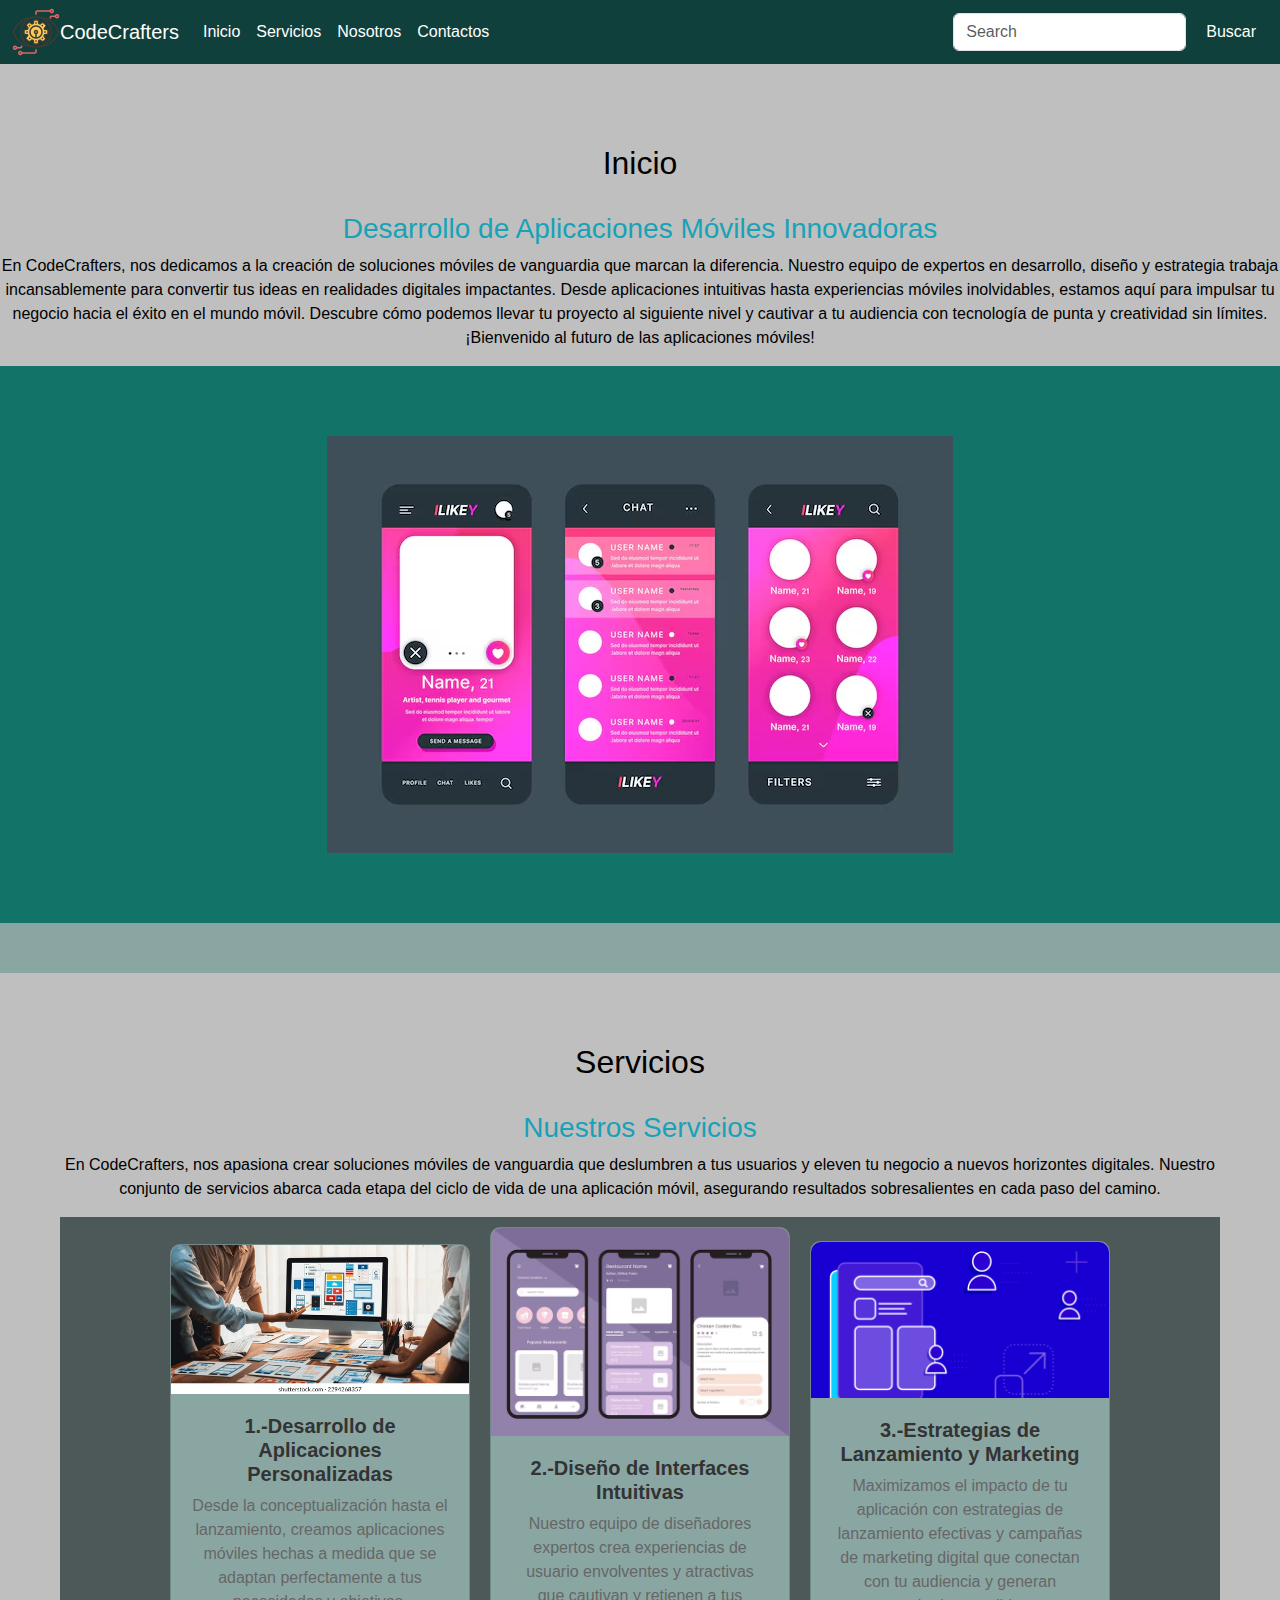
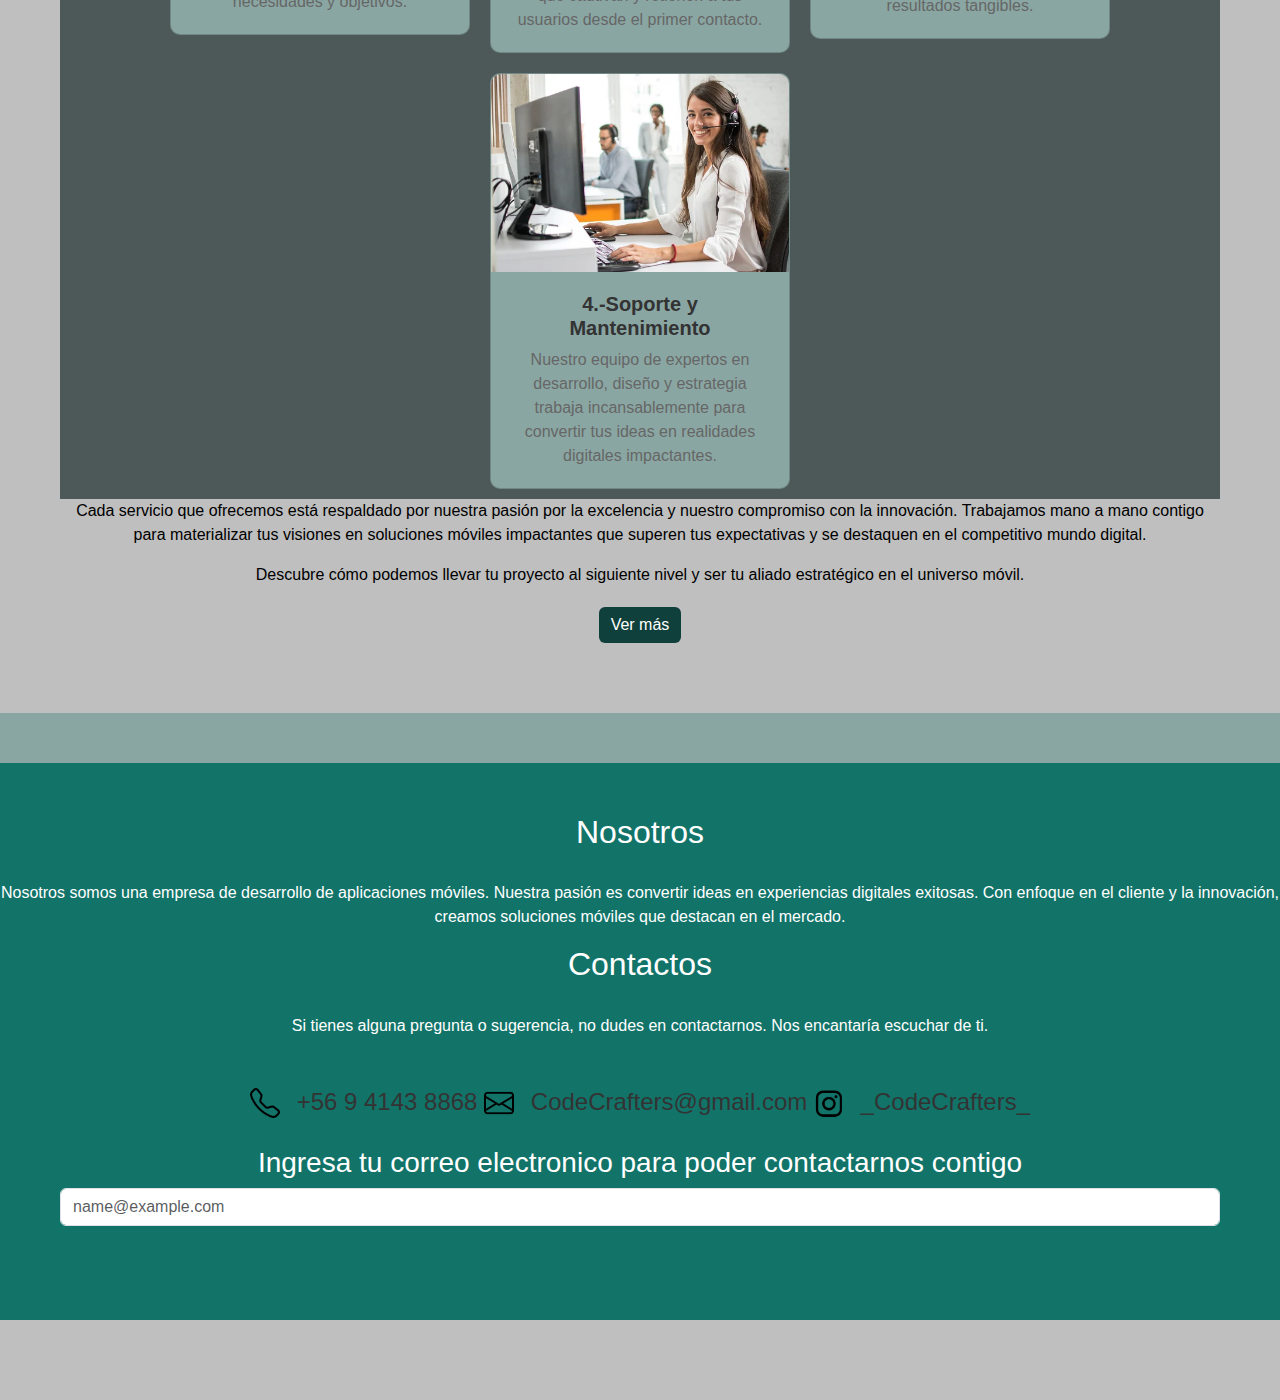
<file: index.html>
<!DOCTYPE html>
<html lang="en">
<head>
    <meta charset="UTF-8">
    <meta name="viewport" content="width=device-width, initial-scale=1.0">
    <link href="https://cdn.jsdelivr.net/npm/bootstrap@5.3.3/dist/css/bootstrap.min.css" rel="stylesheet" integrity="sha384-QWTKZyjpPEjISv5WaRU9OFeRpok6YctnYmDr5pNlyT2bRjXh0JMhjY6hW+ALEwIH" crossorigin="anonymous">
    <script src="https://cdn.jsdelivr.net/npm/bootstrap@5.3.3/dist/js/bootstrap.bundle.min.js" integrity="sha384-YvpcrYf0tY3lHB60NNkmXc5s9fDVZLESaAA55NDzOxhy9GkcIdslK1eN7N6jIeHz" crossorigin="anonymous"></script>
    <link rel="stylesheet" href="css/estilos.css">
    <title>CodeCrafters</title>
</head>
<body>
    <!--en la classe head se encuentra la barra de navegacion-->
    <div class="head">
        <nav class="navbar navbar-expand-lg">
            <div class="container-fluid">
                <div class="logo">
                    <img src="img/logo1.png" href="logo">
                </div>
                  <a class="navbar-brand"style="color:white" href="#">CodeCrafters</a>
                <div class="collapse navbar-collapse" id="navbarTogglerDemo03">
                    <ul class="navbar-nav me-auto mb-2 mb-lg-0">
                      <li class="nav-item">
                        <a class="nav-link" aria-current="page" href="#">Inicio</a>
                      </li>
                      <li class="nav-item">
                        <a class="nav-link" href="#">Servicios</a>
                      </li>
                      <li class="nav-item">
                        <a class="nav-link" href="#">Nosotros</a>
                      </li>
                      <li class="nav-item">
                        <a class="nav-link" href="#">Contactos</a>
                      </li>
                    </ul>
                    <form class="d-flex" role="search">
                      <input class="form-control me-2" type="search" placeholder="Search" aria-label="Search">
                      <button class="btn btn-outline-success" type="submit">Buscar</button>
                    </form>
                </div>
            </div>
        </nav>
    </div>
        
    <!--En header va todo la descripcionde la pagina como inicio ,servicios , etc -->
    <header class="contetn header">
        <h2 class="title">Inicio</h2">
            <p class="descripcion">
                <h3 class="subtitulo">Desarrollo de Aplicaciones Móviles Innovadoras</h3>
                En CodeCrafters, nos dedicamos a la creación de soluciones móviles de vanguardia que marcan la diferencia.
                 Nuestro equipo de expertos en desarrollo, diseño y estrategia trabaja incansablemente para convertir
                tus ideas en realidades digitales impactantes.
                Desde aplicaciones intuitivas hasta experiencias móviles inolvidables,
                estamos aquí para impulsar tu negocio hacia el éxito en el mundo móvil. 
                Descubre cómo podemos llevar tu proyecto al siguiente nivel y cautivar a tu audiencia con tecnología
                de punta y creatividad sin límites.
                <p>¡Bienvenido al futuro de las aplicaciones móviles!</p>
                
            </p>
            <!--carrusel-->
            <div class="section1">
                <div class="container">
                    <div id="carouselExampleSlidesOnly" class="carousel slide" data-bs-ride="carousel">
                        <div class="carousel-inner">
                            <div class="carousel-item active">
                            <img src="img/1.jpg" class="d-block" alt="img1">
                        </div>
                        <div class="carousel-item">
                            <img src="img/2.jpg" class="d-block" alt="img2">
                        </div>
                        <div class="carousel-item">
                            <img src="img/3.jpg" class="d-block" alt="img3">
                        </div>
                        </div>
                    </div>
                </div>
            </div>    
        </h2>
        <div class="section2">
            <section class="services">
                <div class="container">
                    <h2 class="title">Servicios</h2>
                    <p class="descripcion">
                        <h3 class="subtitulo">Nuestros Servicios</h3>
                        <p>En CodeCrafters, nos apasiona crear soluciones móviles de vanguardia que deslumbren a tus usuarios y eleven tu
                        negocio a nuevos horizontes digitales. Nuestro conjunto de servicios abarca cada etapa del ciclo de vida 
                        de una aplicación móvil, asegurando resultados sobresalientes en cada paso del camino.</p>
                    </p>
                    <!-- Cartas de servicios -->
                    <div class="card-container">
                        <div class="card">
                            <img src="img/card1.jpg" class="card-img-top" alt="Card 1">
                            <div class="card-body">
                                <h5 class="card-title">1.-Desarrollo de Aplicaciones Personalizadas</h5>
                                <p class="card-text">Desde la conceptualización hasta el lanzamiento, creamos aplicaciones móviles hechas a medida que se adaptan perfectamente a tus necesidades y objetivos.</p>
                            </div>
                        </div>
                        <div class="card">
                            <img src="img/card2.jpg" class="card-img-top" alt="Card 2">
                            <div class="card-body">
                                <h5 class="card-title">2.-Diseño de Interfaces Intuitivas</h5>
                                <p class="card-text">Nuestro equipo de diseñadores expertos crea experiencias de usuario envolventes y atractivas que cautivan y retienen a tus usuarios desde el primer contacto.</p>
                            </div>
                        </div>
                        <div class="card">
                            <img src="img/card3.jpg" class="card-img-top" alt="Card 3">
                            <div class="card-body">
                                <h5 class="card-title">3.-Estrategias de Lanzamiento y Marketing</h5>
                                <p class="card-text">Maximizamos el impacto de tu aplicación con estrategias de lanzamiento efectivas y campañas de marketing digital que conectan con tu audiencia y generan resultados tangibles.</p>
                            </div>
                        </div>
                        <div class="card">
                            <img src="img/card4.jpg" class="card-img-top" alt="Card 4">
                            <div class="card-body">
                                <h5 class="card-title">4.-Soporte y Mantenimiento</h5>
                                <p class="card-text">Nuestro equipo de expertos en desarrollo, diseño y estrategia trabaja incansablemente para convertir tus ideas en realidades digitales impactantes.</p>
                            </div>
                        </div>
                    </div>
                    <p>Cada servicio que ofrecemos está respaldado por nuestra pasión por la excelencia y nuestro compromiso con la innovación. Trabajamos mano a mano contigo para materializar tus visiones en soluciones móviles impactantes que superen tus expectativas y se destaquen en el competitivo mundo digital.</p>
                    <p>Descubre cómo podemos llevar tu proyecto al siguiente nivel y ser tu aliado estratégico en el universo móvil.</p>
                    <div class="boton">
                        <button class="btn btn-outline-success" type="submit">Ver más</button>
                    </div>
                </div>
            </section>
        </div>
        <div class="section3">
            <h2 class="title">Nosotros</h2>
                <p class="descripcion">
                    <p>
                        Nosotros somos una empresa de desarrollo de aplicaciones móviles. Nuestra pasión es convertir 
                        ideas en experiencias digitales exitosas.
                        Con enfoque en el cliente y la innovación, creamos soluciones móviles que destacan en el mercado.
                    </p>
                </p>
            <h2 class="title">Contactos</h2>
                <p class="descripcion">
                    <h3 class= "subtitulo"></h3>
                    <p>Si tienes alguna pregunta o sugerencia, no dudes en contactarnos. Nos encantaría escuchar de ti.</p>
                </p>
                <!-- en las siguiente clase entaran los contactos de la pagina o empresa-->
                <div class="contactos">
                    <h4 > 
                        <img src="img/fono.png"style="width: 30px;">
                        <a href="#">+56 9 4143 8868</a>
                        <img src="img/correo.png"style="width: 30px;">
                        <a href="#">CodeCrafters@gmail.com</a>
                        <img src="img/instagrram.png"style="width: 30px;">
                        <a href="#">_CodeCrafters_</a>

                    </h4> 
                    <h3> 
                        <div class="container">
                            <div class="mb-3">
                                <label for="exampleFormControlInput1" class="form-label">Ingresa tu correo electronico para poder contactarnos contigo</label>
                                <input type="email" class="form-control" id="exampleFormControlInput1" placeholder="name@example.com">
                            </div>
                        </div>
                    </h3>
                </div>
            </h2>
        </div>
    </header>
</body>
</html>
</file>
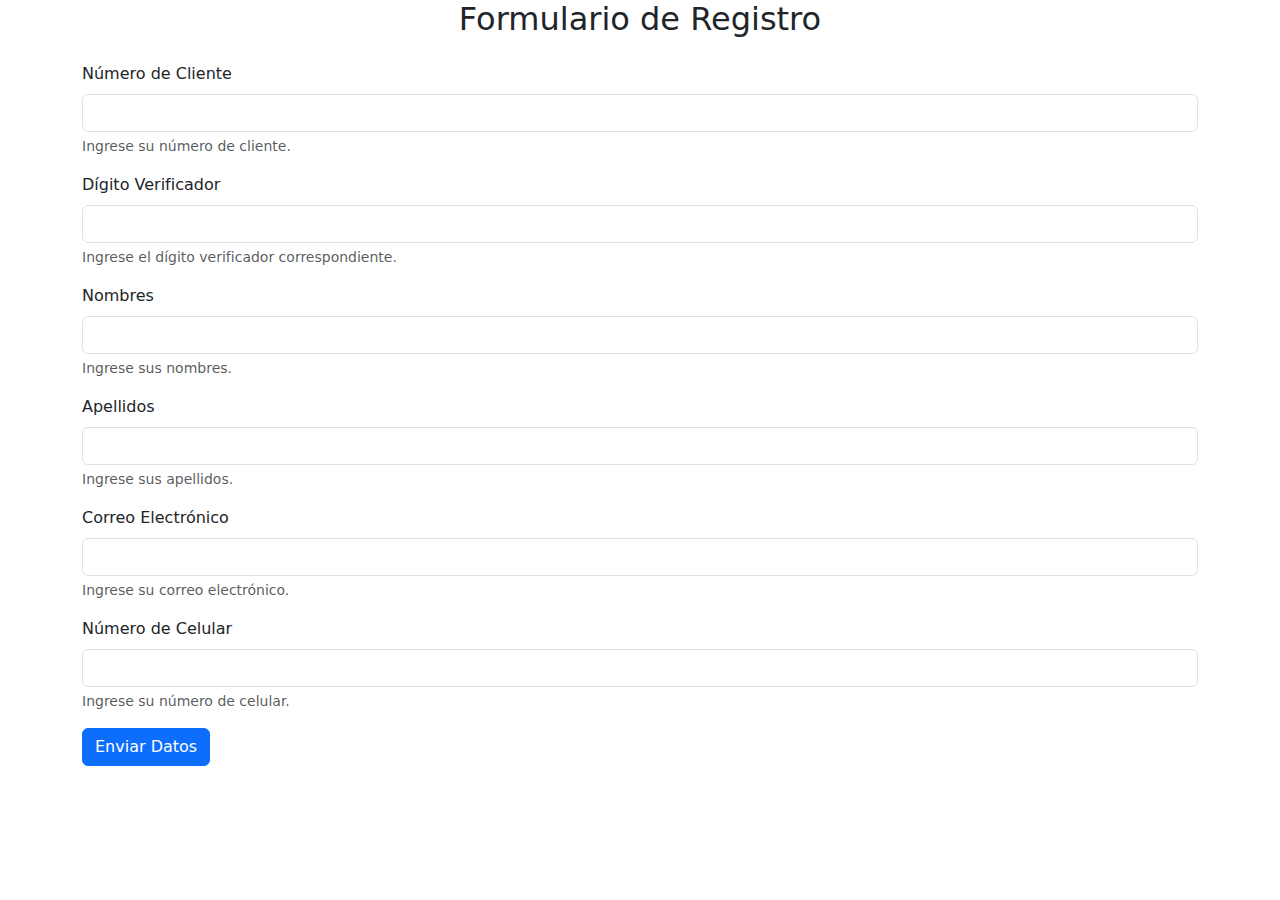
<file: CRM1/cliente/crear_cliente.html>
<!DOCTYPE html>
<html lang="es">
<head>
    <meta charset="UTF-8">
    <meta name="viewport" content="width=device-width, initial-scale=1.0">
    <title>Formulario de Cliente</title>
    <link href="https://cdn.jsdelivr.net/npm/bootstrap@5.3.3/dist/css/bootstrap.min.css" rel="stylesheet" integrity="sha384-QWTKZyjpPEjISv5WaRU9OFeRpok6YctnYmDr5pNlyT2bRjXh0JMhjY6hW+ALEwIH" crossorigin="anonymous">
    <script src="https://cdn.jsdelivr.net/npm/bootstrap@5.3.3/dist/js/bootstrap.bundle.min.js" integrity="sha384-YvpcrYf0tY3lHB60NNkmXc5s9fDVZLESaAA55NDzOxhy9GkcIdslK1eN7N6jIeHz" crossorigin="anonymous"></script>
    <script src="../js/cliente.js"></script>
</head>
<body>
    <div class="container">

        <h2 class="text-center mb-4">Formulario de Registro</h2>

        <form>
            
            <div class="mb-3">
                <label for="txt_id_cliente" class="form-label">Número de Cliente</label>
                <input type="number" class="form-control" id="txt_id_cliente" aria-describedby="ayuda_id_cliente">
                <div id="ayuda_id_cliente" class="form-text">Ingrese su número de cliente.</div>
            </div>

            <div class="mb-3">
                <label for="txt_dv" class="form-label">Dígito Verificador</label>
                <input type="text" class="form-control" id="txt_dv" aria-describedby="ayuda_txt_dv">
                <div id="ayuda_txt_dv" class="form-text">Ingrese el dígito verificador correspondiente.</div>
            </div>

            <div class="mb-3">
                <label for="txt_nombres" class="form-label">Nombres</label>
                <input type="text" class="form-control" id="txt_nombres" aria-describedby="ayuda_txt_nombres">
                <div id="ayuda_txt_nombres" class="form-text">Ingrese sus nombres.</div>
            </div>

            <div class="mb-3">
                <label for="txt_apellidos" class="form-label">Apellidos</label>
                <input type="text" class="form-control" id="txt_apellidos" aria-describedby="ayuda_txt_apellidos">
                <div id="ayuda_txt_apellidos" class="form-text">Ingrese sus apellidos.</div>
            </div>

            <div class="mb-3">
                <label for="txt_email" class="form-label">Correo Electrónico</label>
                <input type="email" class="form-control" id="txt_email" aria-describedby="ayuda_txt_email">
                <div id="ayuda_txt_email" class="form-text">Ingrese su correo electrónico.</div>
            </div>

            <div class="mb-3">
                <label for="txt_celular" class="form-label">Número de Celular</label>
                <input type="text" class="form-control" id="txt_celular" aria-describedby="ayuda_txt_celular">
                <div id="ayuda_txt_celular" class="form-text">Ingrese su número de celular.</div>
            </div>
       
            <input type="button" value="Enviar Datos" class="btn btn-primary" onclick="agregarCliente();">
        </form>

    </div>
</body>
</html>
</file>
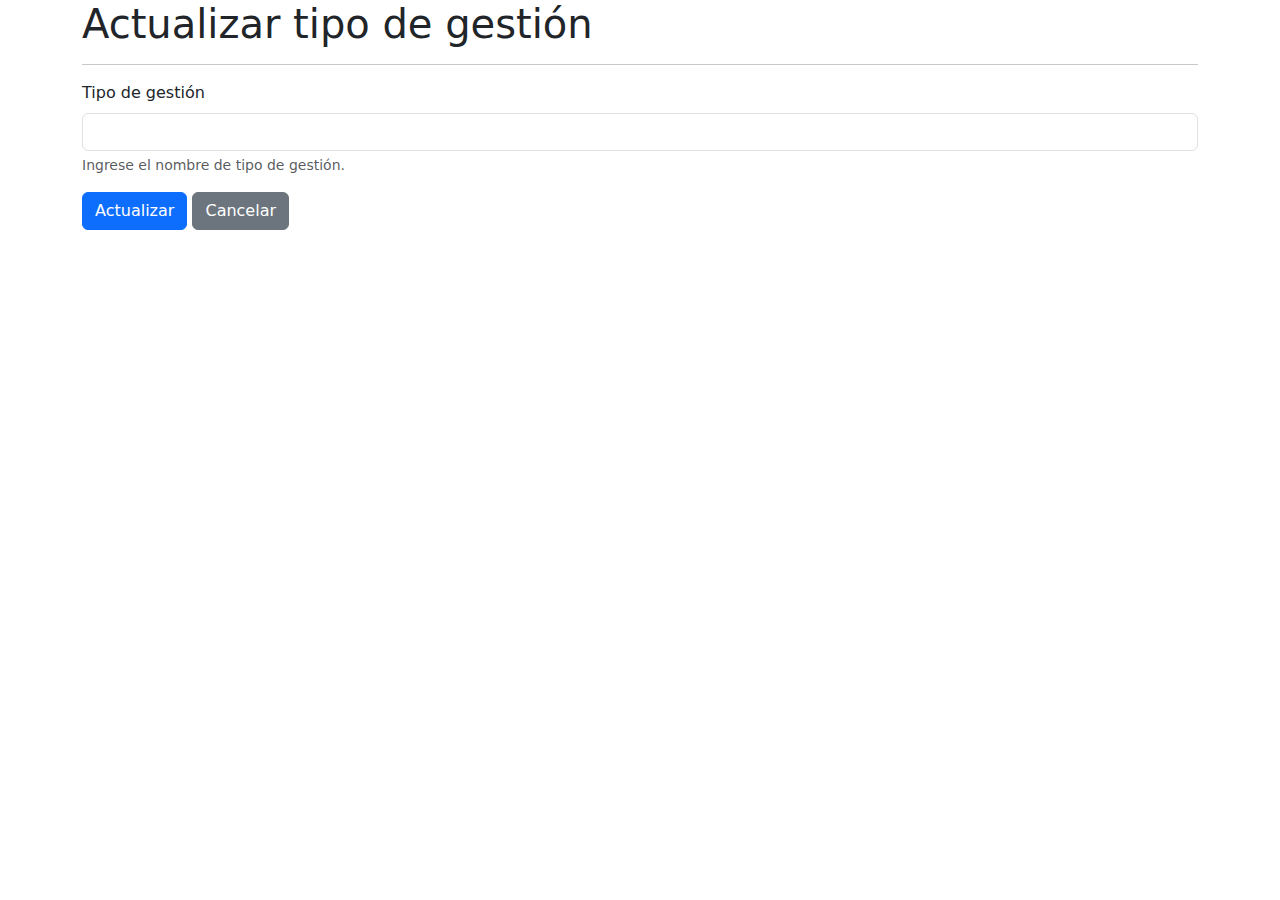
<file: CRM1/tipogestion/actualizar.html>
<html>
<head>
    <meta charset="UTF-8">
    <meta name="viewport" content="width=device-width, initial-scale=1.0">
    <title>Actualizar tipo de gestión</title>
    <link href="https://cdn.jsdelivr.net/npm/bootstrap@5.3.3/dist/css/bootstrap.min.css" rel="stylesheet" integrity="sha384-QWTKZyjpPEjISv5WaRU9OFeRpok6YctnYmDr5pNlyT2bRjXh0JMhjY6hW+ALEwIH" crossorigin="anonymous">
    <script src="https://cdn.jsdelivr.net/npm/bootstrap@5.3.3/dist/js/bootstrap.bundle.min.js" integrity="sha384-YvpcrYf0tY3lHB60NNkmXc5s9fDVZLESaAA55NDzOxhy9GkcIdslK1eN7N6jIeHz" crossorigin="anonymous"></script>
    <script src="../js/tipogestion.js"></script>
</head>
<body onload="obtenerIdActualizar();">
    <div class="container">
        <h1>Actualizar tipo de gestión</h1>
        <hr>
        <form>
            <div class="mb-3">
                <label for="txt_nombre_tipo_gestion" class="form-label">Tipo de gestión</label>
                <input type="text" class="form-control" id="txt_nombre_tipo_gestion" aria-describedby="ayuda_nombre">
                <div id="ayuda_nombre" class="form-text">Ingrese el nombre de tipo de gestión.</div>
            </div>
            <input type="button" value="Actualizar" class="btn btn-primary" onclick="actualizarTipoGestion();">
            <input type="button" value="Cancelar" class="btn btn-secondary" onclick="javascript:history.back();">
        </form>
    </div>
</body>
</html>
</file>
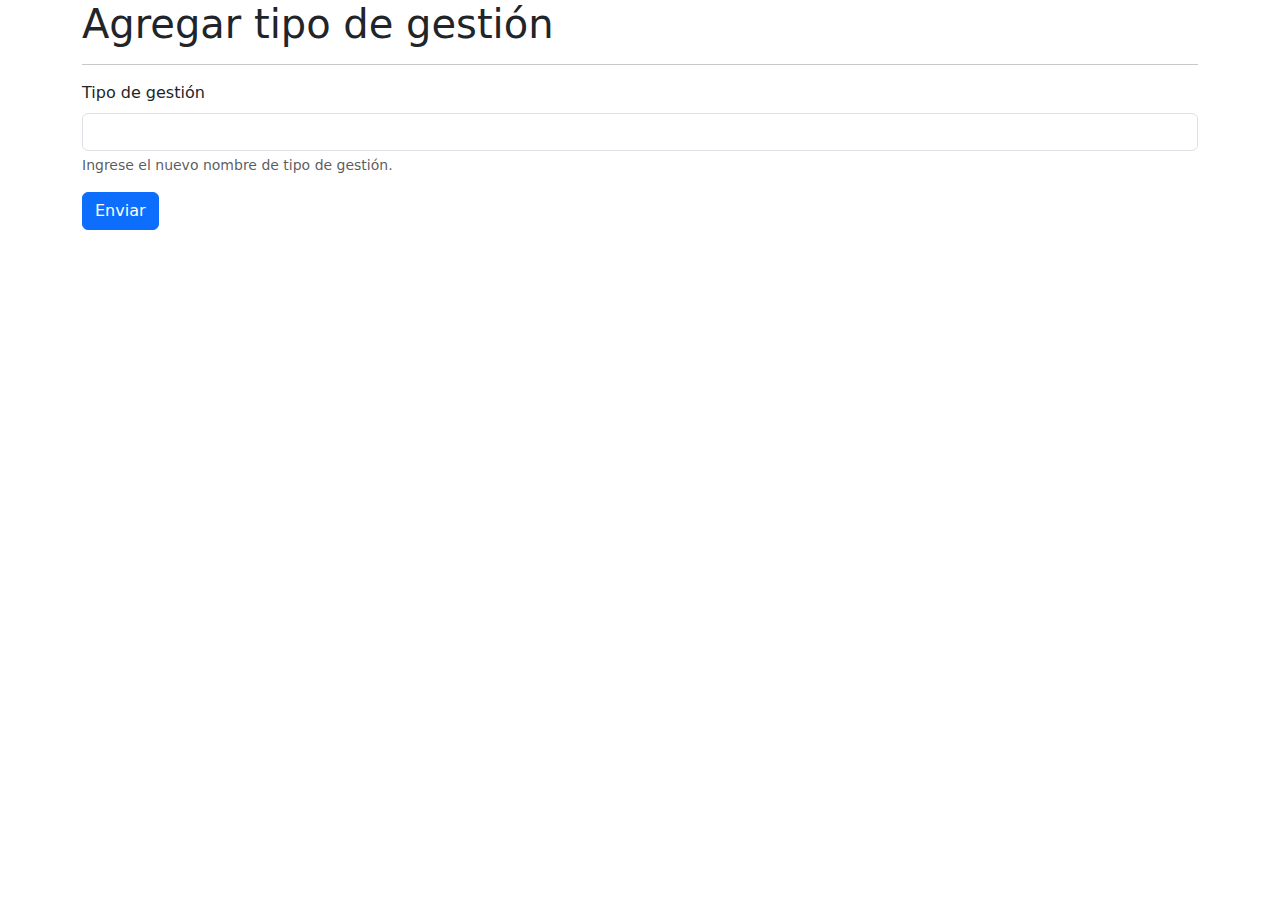
<file: CRM1/tipogestion/crear.html>
<html>
<head>
    <meta charset="UTF-8">
    <meta name="viewport" content="width=device-width, initial-scale=1.0">
    <title>Agregar tipo de gestión</title>
    <link href="https://cdn.jsdelivr.net/npm/bootstrap@5.3.3/dist/css/bootstrap.min.css" rel="stylesheet" integrity="sha384-QWTKZyjpPEjISv5WaRU9OFeRpok6YctnYmDr5pNlyT2bRjXh0JMhjY6hW+ALEwIH" crossorigin="anonymous">
    <script src="https://cdn.jsdelivr.net/npm/bootstrap@5.3.3/dist/js/bootstrap.bundle.min.js" integrity="sha384-YvpcrYf0tY3lHB60NNkmXc5s9fDVZLESaAA55NDzOxhy9GkcIdslK1eN7N6jIeHz" crossorigin="anonymous"></script>
    <script src="../js/tipogestion.js"></script>
</head>
<body>
    <div class="container">
        <h1>Agregar tipo de gestión</h1>
        <hr>
        <form>
            <div class="mb-3">
                <label for="txt_nombre_tipo_gestion" class="form-label">Tipo de gestión</label>
                <input type="text" class="form-control" id="txt_nombre_tipo_gestion" aria-describedby="ayuda_nombre">
                <div id="ayuda_nombre" class="form-text">Ingrese el nuevo nombre de tipo de gestión.</div>
            </div>
            <input type="button" value="Enviar" class="btn btn-primary" onclick="agregarTipoGestion();">
        </form>
    </div>
</body>
</html>
</file>
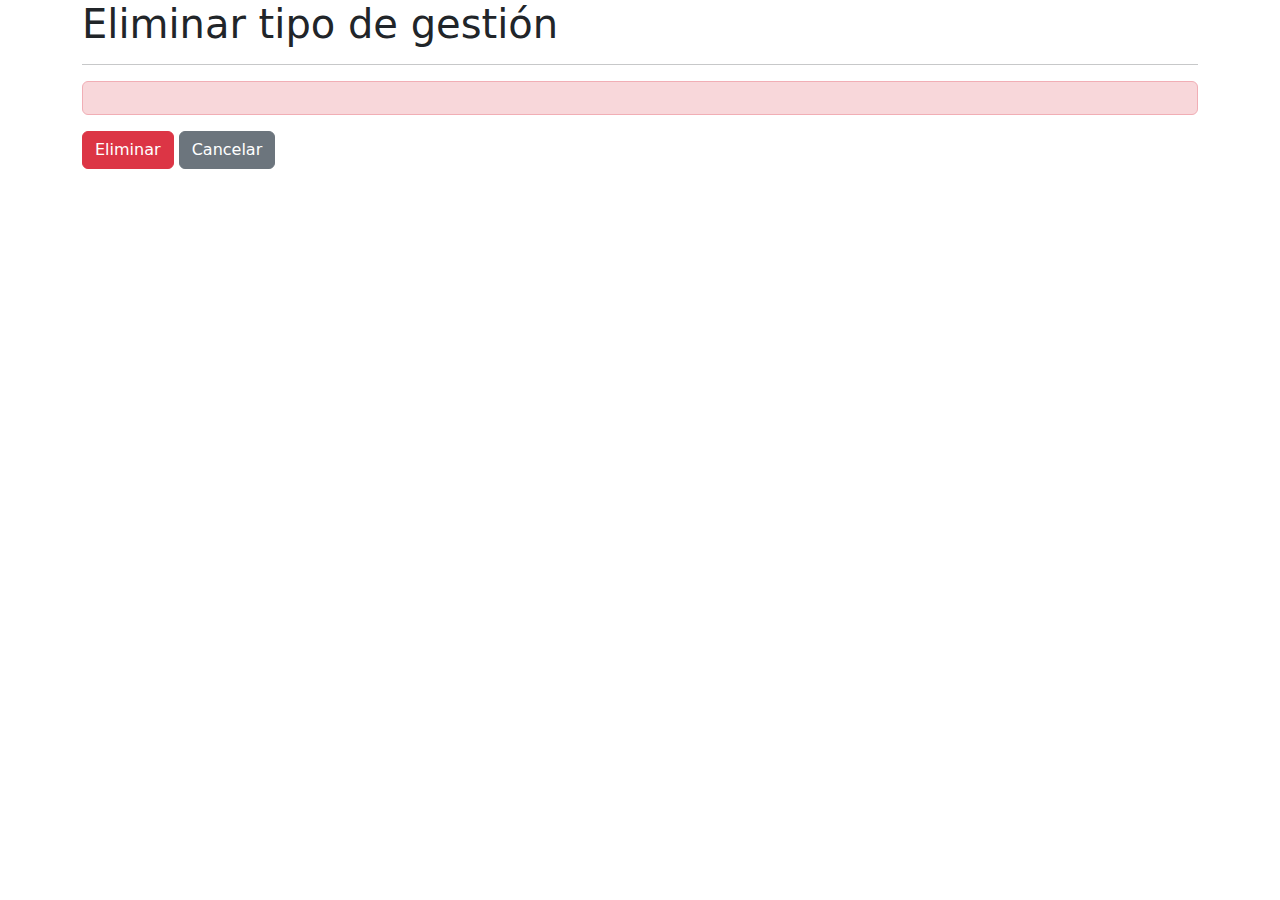
<file: CRM1/tipogestion/eliminar.html>
<html>
<head>
    <meta charset="UTF-8">
    <meta name="viewport" content="width=device-width, initial-scale=1.0">
    <title>Eliminar tipo de gestión</title>
    <link href="https://cdn.jsdelivr.net/npm/bootstrap@5.3.3/dist/css/bootstrap.min.css" rel="stylesheet" integrity="sha384-QWTKZyjpPEjISv5WaRU9OFeRpok6YctnYmDr5pNlyT2bRjXh0JMhjY6hW+ALEwIH" crossorigin="anonymous">
    <script src="https://cdn.jsdelivr.net/npm/bootstrap@5.3.3/dist/js/bootstrap.bundle.min.js" integrity="sha384-YvpcrYf0tY3lHB60NNkmXc5s9fDVZLESaAA55NDzOxhy9GkcIdslK1eN7N6jIeHz" crossorigin="anonymous"></script>
    <script src="../js/tipogestion.js"></script>
</head>
<body onload="obtenerIdEliminar();">
    <div class="container">
        <h1>Eliminar tipo de gestión</h1>
        <hr>
        <div class="alert alert-danger" id="lbl_eliminar"></div>
        <input type="button" value="Eliminar" class="btn btn-danger" onclick="eliminarTipoGestion();">
        <input type="button" value="Cancelar" class="btn btn-secondary" onclick="javascript:history.back();">
    </div>
</body>
</html>
</file>
<file: css/estilos.css>
/* Estilos generales */
body {
    font-family: Arial, sans-serif;
    background-color: #BFBFBF;
    color: #000000;
}

.container {
    max-width: 1200px;
    margin: 0 auto;
    padding: 20px;
}
/* Estilos para las secciones de la pagina con fondos de color */
.section1 {
    background-color: #127369;
    color: #ffffff; 
    padding: 50px 0;
}

.section2 {
    background-color: #8AA6A3;
    color: #000000; 
    padding: 50px 0; 
}

.section3 {
    background-color: #127369;
    color: #ffffff; 
    padding: 50px 0; 
}

/* Estilos para la barra de navegacion */
.navbar {
    background-color: #10403B;
    color: white;
}

.navbar-nav .nav-link {
    color: #ffffff;
    transition: all 0.3s ease;
}

.navbar-nav .nav-link:hover {
    color: #8AA6A3;
}

/* Estilos para el contenido del header */
.header {
    text-align: center;
    padding: 80px 0;
    
}

.title {
    margin-bottom: 30px;
}

.subtitulo {
    color: #17a2b8;
}

.descripcion {
    line-height: 1.6;
    
}


#carouselExampleSlidesOnly {
    max-width: max-content;
    margin: 0 auto;
    
}

/* Estilos para el botón "Ver mas" */
.boton {
    margin-top: 20px;
}

.btn {
    background-color: #10403B;
    color: #fff;
    border: none;
}

.btn:hover {
    background-color: #8AA6A3;
}

/* Estilos para la sección de servicios */
.services {
    padding: 50px 0;
    background-color: #BFBFBF;
    
}

/* Estilos para el contenedor de las cartas */
.card-container {
    display: flex;
    justify-content: center;
    align-items: center;
    flex-wrap: wrap;
    background:#4C5958
}

/* Estilos para las cartas */
.card {
    width: 300px;
    margin: 10px;
    border-radius: 10px;
    background-color: #8AA6A3;
}
.card-img-top {
    border-top-left-radius: 10px;
    border-top-right-radius: 10px;
}

.card-body {
    padding: 20px;
}

.card-title {
    font-weight: bold;
    color: #333;
}

.card-text {
    color: #666;
}

/* Estilos para el footer */
.contactos {
    margin-top: 50px;
    text-align: center;
}

.contactos img {
    width: 30px;
    margin-right: 10px;
}

.contactos a {
    color: #333;
    text-decoration: none;
}

.contactos a:hover {
    text-decoration: underline;
}
</file>
